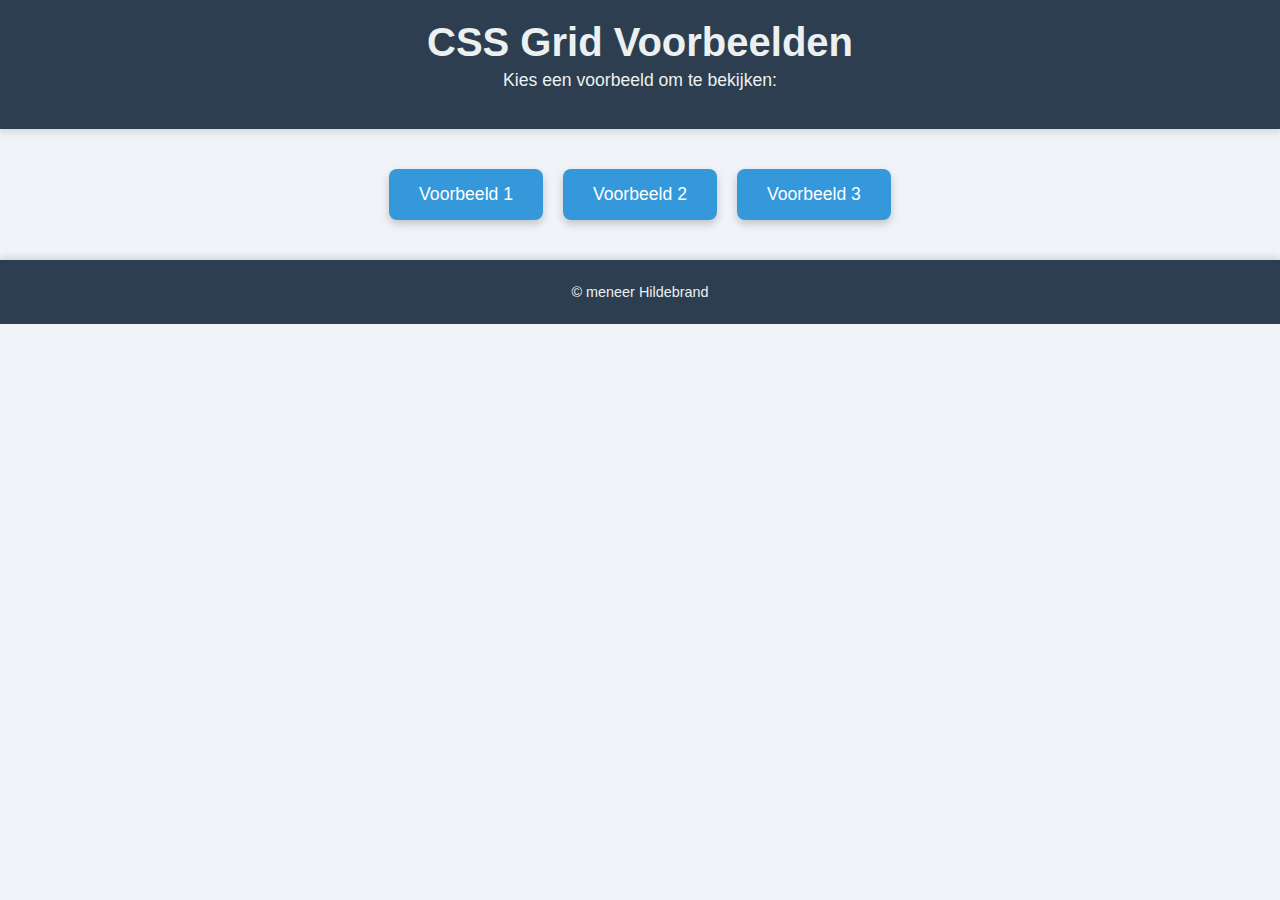
<file: index.html>
<!DOCTYPE html>
<html lang="nl">
<head>
    <meta charset="UTF-8">
    <meta name="viewport" content="width=device-width, initial-scale=1.0">
    <title>CSS Grid Voorbeelden</title>
    <link rel="stylesheet" href="style.css">
</head>
<body>
    <header>
        <h1>CSS Grid Voorbeelden</h1>
        <p>Kies een voorbeeld om te bekijken:</p>
    </header>
    <main class="button-container">
        <a href="voorbeeld1/index.html" class="button">Voorbeeld 1</a>
        <a href="voorbeeld2/index.html" class="button">Voorbeeld 2</a>
        <a href="voorbeeld3/index.html" class="button">Voorbeeld 3</a>
    </main>
    <footer>
        <p>&copy; meneer Hildebrand</p>
    </footer>
</body>
</html>
</file>
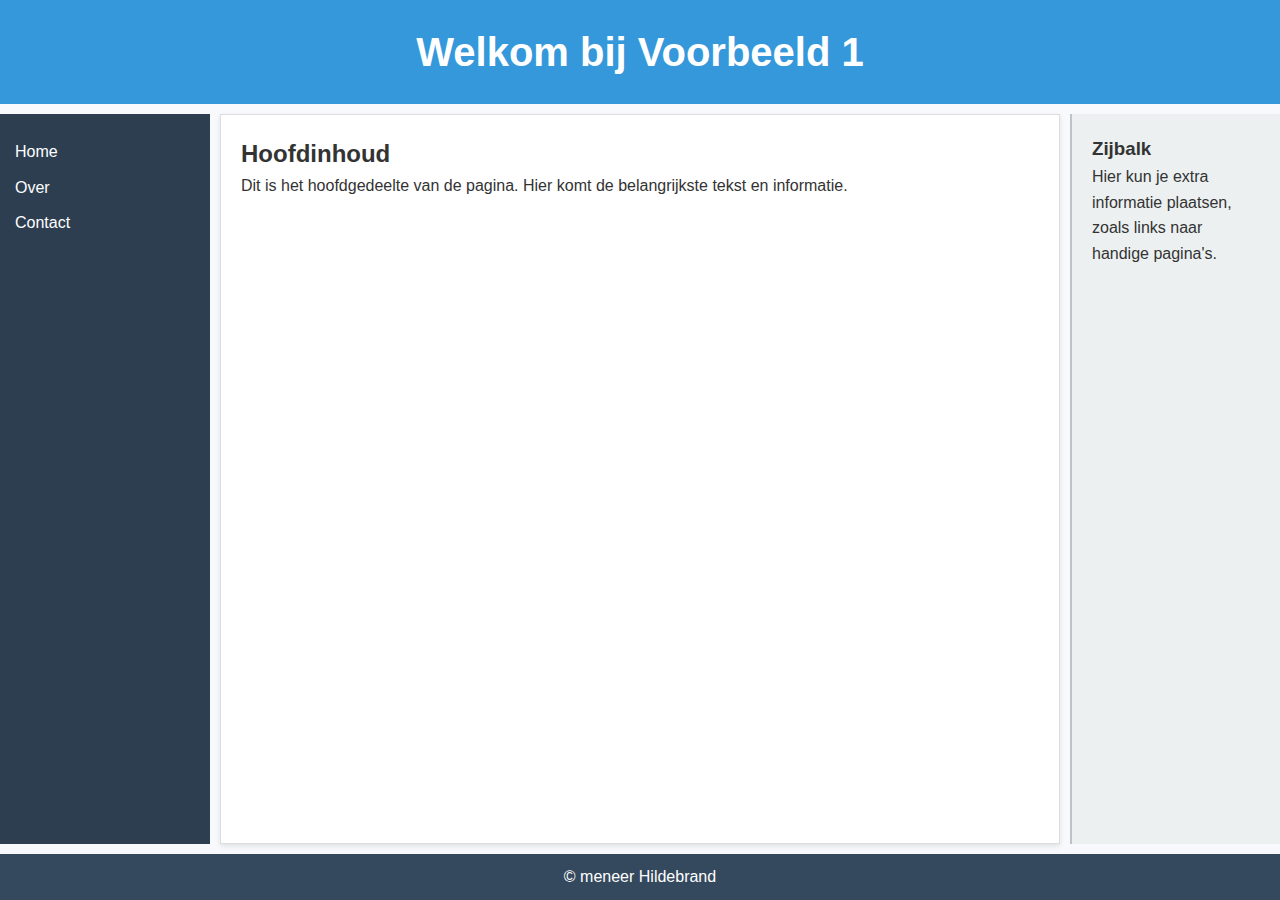
<file: voorbeeld1/index.html>
<!DOCTYPE html>
<html lang="nl">
<head>
    <meta charset="UTF-8">
    <meta name="viewport" content="width=device-width, initial-scale=1.0">
    <title>Voorbeeld 1 - CSS Grid Layout</title>
    <link rel="stylesheet" href="style.css">
</head>
<body>
    <div class="grid-container">
        <!-- Header -->
        <header class="header">
            <h1>Welkom bij Voorbeeld 1</h1>
        </header>

        <!-- Navigatie -->
        <nav class="nav">
            <ul>
                <li><a href="#">Home</a></li>
                <li><a href="#">Over</a></li>
                <li><a href="#">Contact</a></li>
            </ul>
        </nav>

        <!-- Hoofdinhoud -->
        <main class="main">
            <h2>Hoofdinhoud</h2>
            <p>Dit is het hoofdgedeelte van de pagina. Hier komt de belangrijkste tekst en informatie.</p>
        </main>

        <!-- Zijbalk -->
        <aside class="sidebar">
            <h3>Zijbalk</h3>
            <p>Hier kun je extra informatie plaatsen, zoals links naar handige pagina's.</p>
        </aside>

        <!-- Footer -->
        <footer class="footer">
            <p>&copy; meneer Hildebrand</p>
        </footer>
    </div>
</body>
</html>
</file>
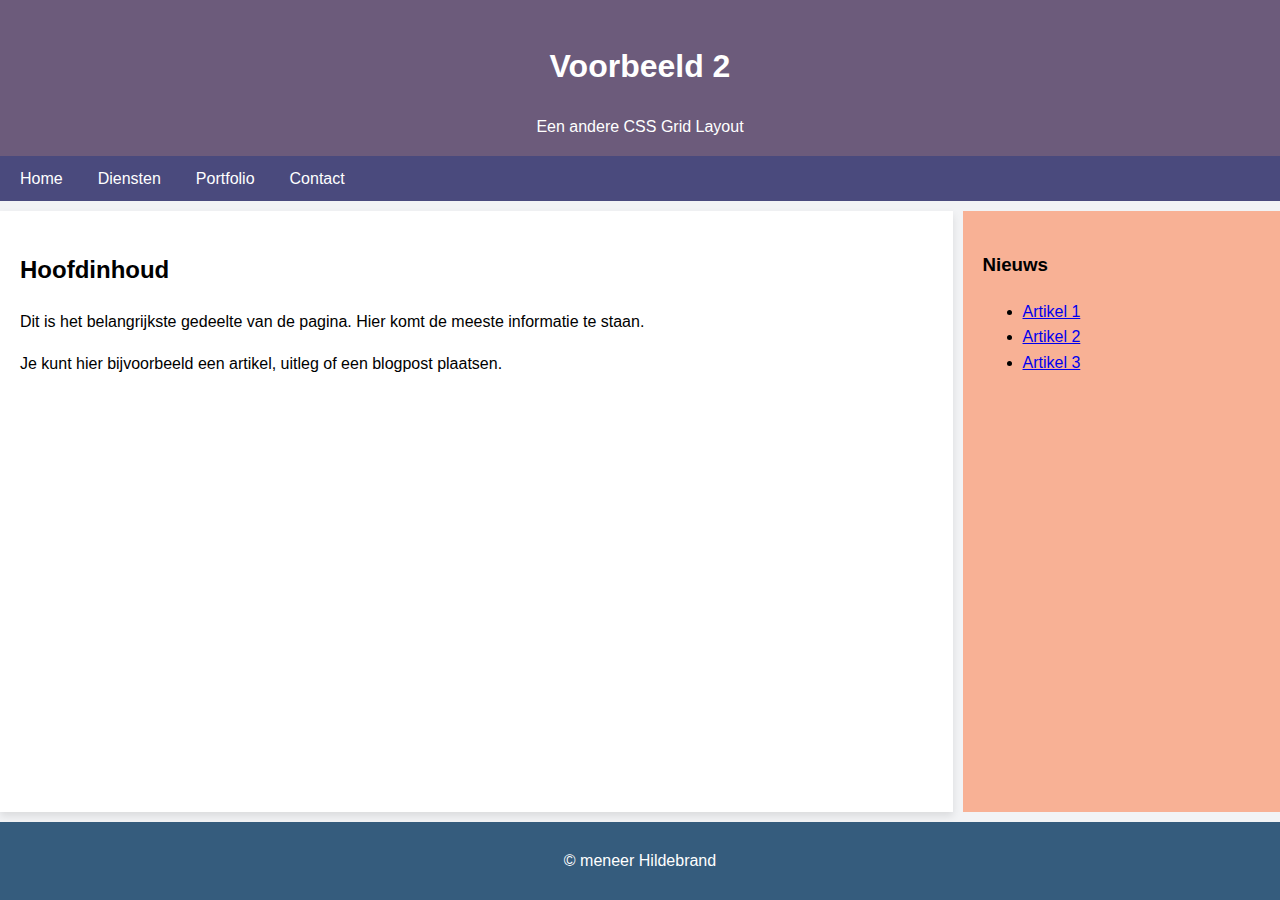
<file: voorbeeld2/index.html>
<!DOCTYPE html>
<html lang="nl">
<head>
    <meta charset="UTF-8">
    <meta name="viewport" content="width=device-width, initial-scale=1.0">
    <title>Voorbeeld 2 - CSS Grid Layout</title>
    <link rel="stylesheet" href="style.css">
</head>
<body>
    <div class="grid-container">
        <!-- Header -->
        <header class="header">
            <h1>Voorbeeld 2</h1>
            <p>Een andere CSS Grid Layout</p>
            <!-- Navigatie onderin de header -->
            <nav class="header-nav">
                <ul>
                    <li><a href="#">Home</a></li>
                    <li><a href="#">Diensten</a></li>
                    <li><a href="#">Portfolio</a></li>
                    <li><a href="#">Contact</a></li>
                </ul>
            </nav>
        </header>

        <!-- Hoofdinhoud -->
        <main class="main">
            <h2>Hoofdinhoud</h2>
            <p>Dit is het belangrijkste gedeelte van de pagina. Hier komt de meeste informatie te staan.</p>
            <p>Je kunt hier bijvoorbeeld een artikel, uitleg of een blogpost plaatsen.</p>
        </main>

        <!-- Zijbalk -->
        <aside class="sidebar">
            <h3>Nieuws</h3>
            <ul>
                <li><a href="#">Artikel 1</a></li>
                <li><a href="#">Artikel 2</a></li>
                <li><a href="#">Artikel 3</a></li>
            </ul>
        </aside>

        <!-- Footer -->
        <footer class="footer">
            <p>&copy; meneer Hildebrand</p>
        </footer>
    </div>
</body>
</html>
</file>
<file: style.css>
/* Basisstijl voor de hele pagina */
body {
    font-family: 'Arial', sans-serif;
    margin: 0;
    padding: 0;
    text-align: center;
    background-color: #f0f4f8; /* Zachte achtergrondkleur */
    color: #333; /* Donkergrijze tekst */
}

/* Header-stijl */
header {
    background-color: #2c3e50; /* Diepblauwe kleur */
    color: #ecf0f1; /* Lichtgrijze tekst */
    padding: 20px 10px;
    box-shadow: 0px 4px 6px rgba(0, 0, 0, 0.1);
}

header h1 {
    margin: 0;
    font-size: 2.5rem;
}

header p {
    font-size: 1.1rem;
    margin-top: 5px;
}

/* Container voor de knoppen */
.button-container {
    margin: 40px auto;
    display: flex;
    justify-content: center;
    gap: 20px;
    flex-wrap: wrap;
}

/* Knoppenstijl */
.button {
    display: inline-block;
    padding: 15px 30px;
    font-size: 1.1rem;
    color: #ffffff; /* Witte tekst */
    background-color: #3498db; /* Blauw */
    text-decoration: none;
    border-radius: 8px;
    box-shadow: 0 4px 8px rgba(0, 0, 0, 0.2);
    transition: all 0.3s ease; /* Soepele animatie */
    transform: scale(1); /* Voor animatie */
}

/* Hover-effect voor de knoppen */
.button:hover {
    background-color: #2980b9; /* Donkerder blauw bij hover */
    box-shadow: 0 8px 15px rgba(0, 0, 0, 0.3);
    transform: scale(1.05); /* Vergroot de knop iets */
}

/* Footer-stijl */
footer {
    margin-top: 20px;
    background-color: #2c3e50; /* Diepblauw zoals de header */
    color: #ecf0f1;
    padding: 10px;
    font-size: 0.9rem;
    box-shadow: 0px -4px 6px rgba(0, 0, 0, 0.1);
}
</file>
<file: voorbeeld1/style.css>
* {
    margin: 0; /* Zet de margin voor de hele pagina uit */
    padding: 0; /* Zet de padding voor de hele pagina uit */
    box-sizing: border-box;
}

/* Basisstijl voor de hele pagina */
body {
    font-family: 'Arial', sans-serif;
    background-color: #f7f9fc;
    color: #333;
    line-height: 1.6;
}

/* CSS Grid Container */
.grid-container {
    display: grid;
    /* Dit is een 3 bij 3 grid. Bovenaan staat de header. Op de tweede rij staan de nav, de main en de sidebar naast elkaar. */
    grid-template-areas: 
        "header header header"
        "nav main sidebar"
        "footer footer footer";
    grid-template-columns: 1fr 4fr 1fr; /* De middelste kolom is 2 keer zo breed als de linker en de rechter. 1fr is "1 fraction", 1 deel. */
    grid-template-rows: auto 1fr auto; /* De eerste en laatste rij nemen zoveel ruimte in als ze nodig hebben. De middelste rij krijgt de rest. */
    min-height: 100vh; /* De grid is minimaal de volledige hoogte van het scherm */
    gap: 10px; /* Ruimte tussen de grid-elementen */
}

/* Header stijl */
.header {
    grid-area: header;
    background-color: #3498db;
    color: white;
    text-align: center;
    padding: 20px;
    font-size: 15pt;
}

/* Navigatiebalk stijl */
.nav {
    grid-area: nav;
    background-color: #2c3e50;
    color: white;
    padding: 15px;
}

.nav ul {
    list-style: none;
    padding: 0;
}

.nav li {
    margin: 10px 0;
}

.nav a {
    color: white;
    text-decoration: none;
    transition: color 0.3s ease;
}

/* Als je je muis over een link in de navigatie doet, wordt de tekst #1abc9c */
.nav a:hover {
    color: #1abc9c;
}

/* Hoofdinhoud */
.main {
    grid-area: main;
    background-color: white;
    padding: 20px;
    border: 1px solid #ddd;
    box-shadow: 0 2px 5px rgba(0, 0, 0, 0.1);
}

/* Zijbalk */
.sidebar {
    grid-area: sidebar;
    background-color: #ecf0f1;
    padding: 20px;
    border-left: 2px solid #bdc3c7;
}

/* Footer */
.footer {
    grid-area: footer;
    background-color: #34495e;
    color: white;
    text-align: center;
    padding: 10px;
    font-size: 12pt;
}
</file>
<file: voorbeeld2/style.css>
/* Basisstijl voor de hele pagina */
body {
    font-family: 'Arial', sans-serif;
    margin: 0;
    padding: 0;
    background-color: #f2f3f5;
    line-height: 1.6;
}

/* CSS Grid Container */
.grid-container {
    display: grid; /* Dit gebruik je voor de CSS Grid container, om grid te 'activeren'. */
    grid-template-areas:
        "header header"   /* Header over twee kolommen */
        "main sidebar"    /* Main naast de zijbalk */
        "footer footer";  /* Footer over twee kolommen */
    grid-template-columns: 3fr 1fr; /* 3 delen voor main, 1 deel voor sidebar */
    grid-template-rows: auto 1fr auto; /* Hoogteverdeling */
    height: 100vh;
    gap: 10px;
}

/* Header */
.header {
    grid-area: header;
    background-color: #6C5B7B;
    color: white;
    padding-top: 20px; /* Padding bovenaan de header is 20px, de rest is 0. */
    text-align: center;
    position: relative; /* Zorgt dat de navigatie correct wordt geplaatst */
}

/* Navigatie onderin de header */
.header-nav {
    background-color: #4A4A7D;
    padding: 10px; /* Binnenruimte rondom de links */
}

.header-nav ul {
    display: flex; /* Flexbox voor horizontale uitlijning */
    justify-content: flex-start; /* Plaatst links zoveel mogelijk naar links */
    gap: 15px; /* Ruimte tussen de linkjes */
    list-style: none; /* Verwijdert opsommingstekens */
    padding: 0;
    margin: 0;
}

.header-nav a {
    color: white; /* Kleur van de links */
    text-decoration: none;
    padding: 5px 10px; /* Binnenruimte rondom de linkjes */
    border-radius: 3px; /* Zorgt voor afgeronde hoeken */
    transition: background-color 0.3s ease, color 0.3s ease; /* Soepele overgang bij hover */
}

.header-nav a:hover {
    background-color: #F67280; /* Achtergrondkleur bij hover */
    color: white;
}

/* Hoofdinhoud */
.main {
    grid-area: main;
    background-color: white;
    padding: 20px;
    box-shadow: 0px 4px 8px rgba(0, 0, 0, 0.1);
}

/* Zijbalk */
.sidebar {
    grid-area: sidebar;
    background-color: #F8B195;
    padding: 20px;
}

/* Footer */
.footer {
    grid-area: footer;
    background-color: #355C7D;
    color: white;
    padding: 10px;
    text-align: center;
}
</file>
